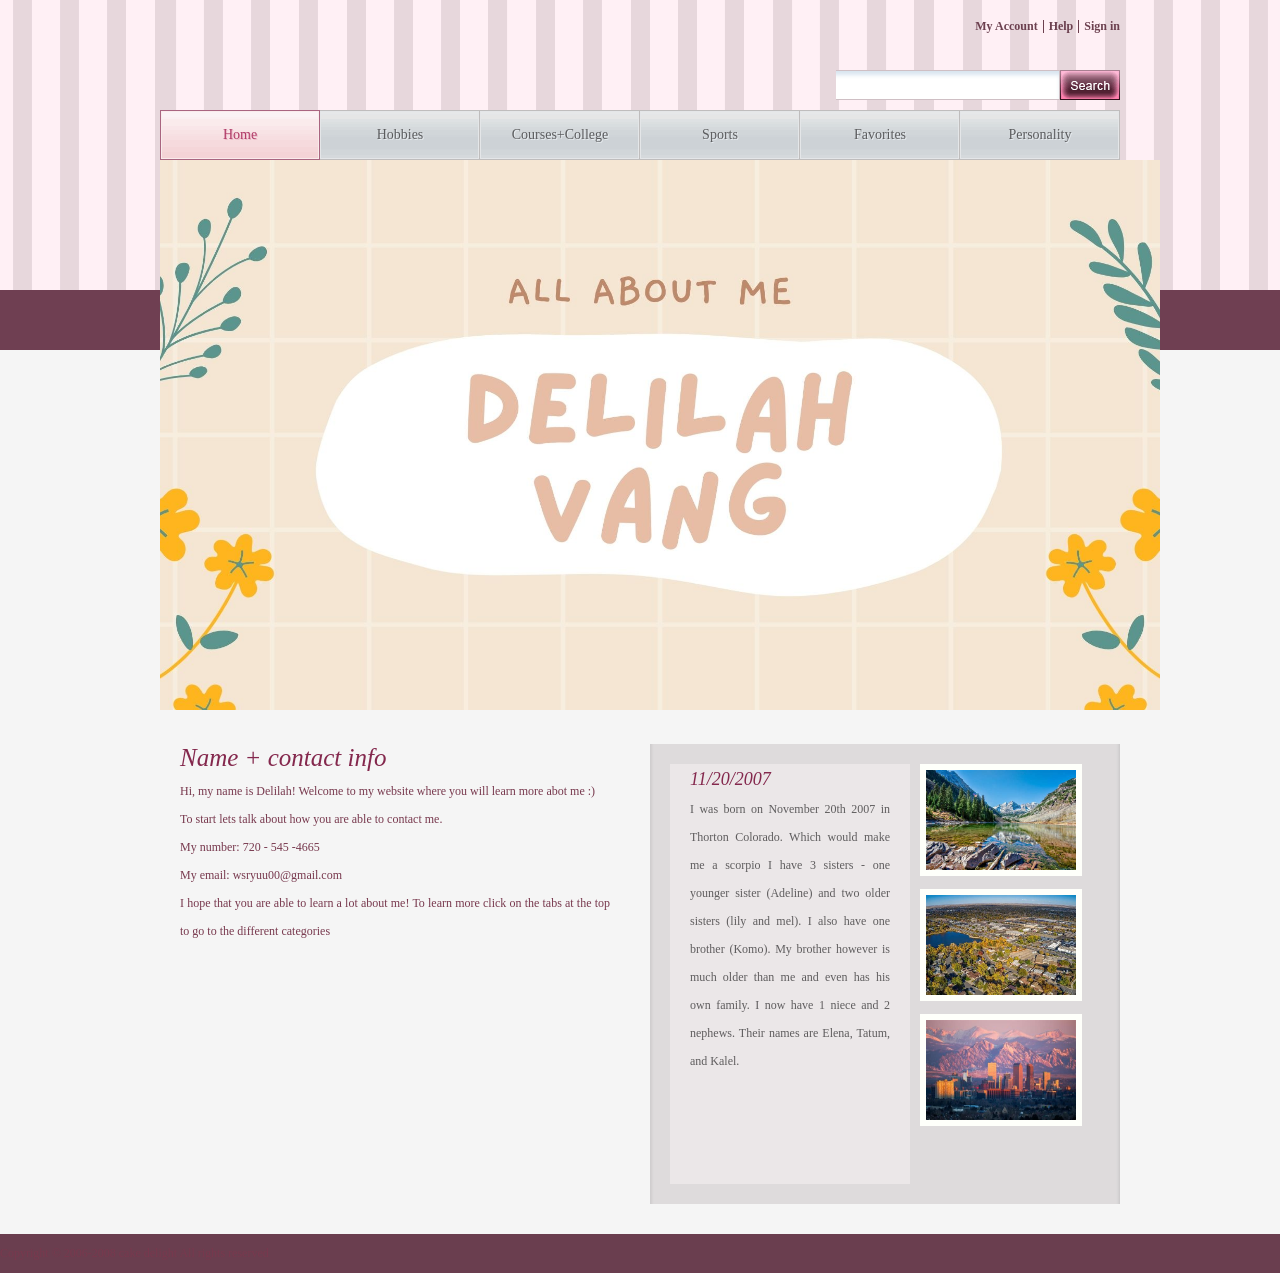
<file: index.html>
<!DOCTYPE html>
<!-- Website template by freewebsitetemplates.com -->
<html>
<head>
	<meta charset="UTF-8" />
	<title>Cake Delights Web Template</title>
	<link rel="stylesheet" type="text/css" href="css/style.css" />
	<!--[if IE 8]>
		<link rel="stylesheet" type="text/css" href="css/ie8.css" />
	<![endif]-->
	<!--[if IE 7]>
		<link rel="stylesheet" type="text/css" href="css/ie7.css" />
	<![endif]-->
	<!--[if IE 6]>
		<link rel="stylesheet" type="text/css" href="css/ie6.css" />
	<![endif]-->
</head>
<body>
	<div id="header">
		<div>
			<div>
				<div id="logo">
					
				</div>
				<div>
					<div>
						<a href="signup.html">My Account</a>
						<a href="index.html">Help</a>
						<a href="signin.html" class="last">Sign in</a>
					</div>
					<form action="#">
						<input type="text" id="search" maxlength="30" />
						<input type="submit" value="" id="searchbtn" />
					</form>
				</div>
			</div>
			<ul>
				<li class="current"><a href="index.html">Home</a></li>
				<li><a href="product.html">hobbies</a></li>
				<li><a href="about.html">courses+college</a></li>
				<li><a href="services.html">sports</a></li>
				<li><a href="blog.html">favorites</a></li>
				<li><a href="contact.html">personality</a></li>
			</ul>
			
			
				<a href="index.html"><img src="images/headerphoto.jpg" alt="Image" width="1000" height="550"/></a>
			</div>
		</div>
	</div>
	<div id="content">
		<div class="home">
			<div class="aside">
				<h1>Name + contact info</h1>
				<p>Hi, my name is Delilah! Welcome to my website where you will learn more abot me :)</p> 
				<p>To start lets talk about how you are able to contact me.  
				<p>My number: 720 - 545 -4665</p>
				<p>My email: wsryuu00@gmail.com</p>
				<p>I hope that you are able to learn a lot about me! To learn more click on the tabs at the top to go to the different categories </p>
			</div>
			<div class="section">
				<div>
					<h2>11/20/2007</h2>
					<p>I was born on November 20th 2007 in Thorton Colorado. Which would make me a scorpio I have 3 sisters - one younger sister (Adeline) 
						and two older sisters (lily and mel). I also have one brother (Komo). My brother however is much older
						than me and even has his own family. I now have 1 niece and 2 nephews. 
						Their names are Elena, Tatum, and Kalel. 
					</p>
				</div>
				<ul>
					<li class="first">
						<a href="index.html"><img src="images/mountains.jpg" alt="Image"  width="150" height="100"/></a>
					</li>
					<li>
						<a href="index.html"><img src="images/Thornton.jpg" alt="Image" width="150" height="100"/></a>
					</li>
					<li>
						<a href=""index.html><img src="images/Denver.jpg" alt="Image" width="150" height="100"/></a>
					</li>
				</ul>
			</div>
		</div>
	</div>
	
				<p>Copyright &copy; 2006-2008 cake delight  All rights reserved</p>
			</div>
		</div>
	</div>
</body>
</html>
</file>
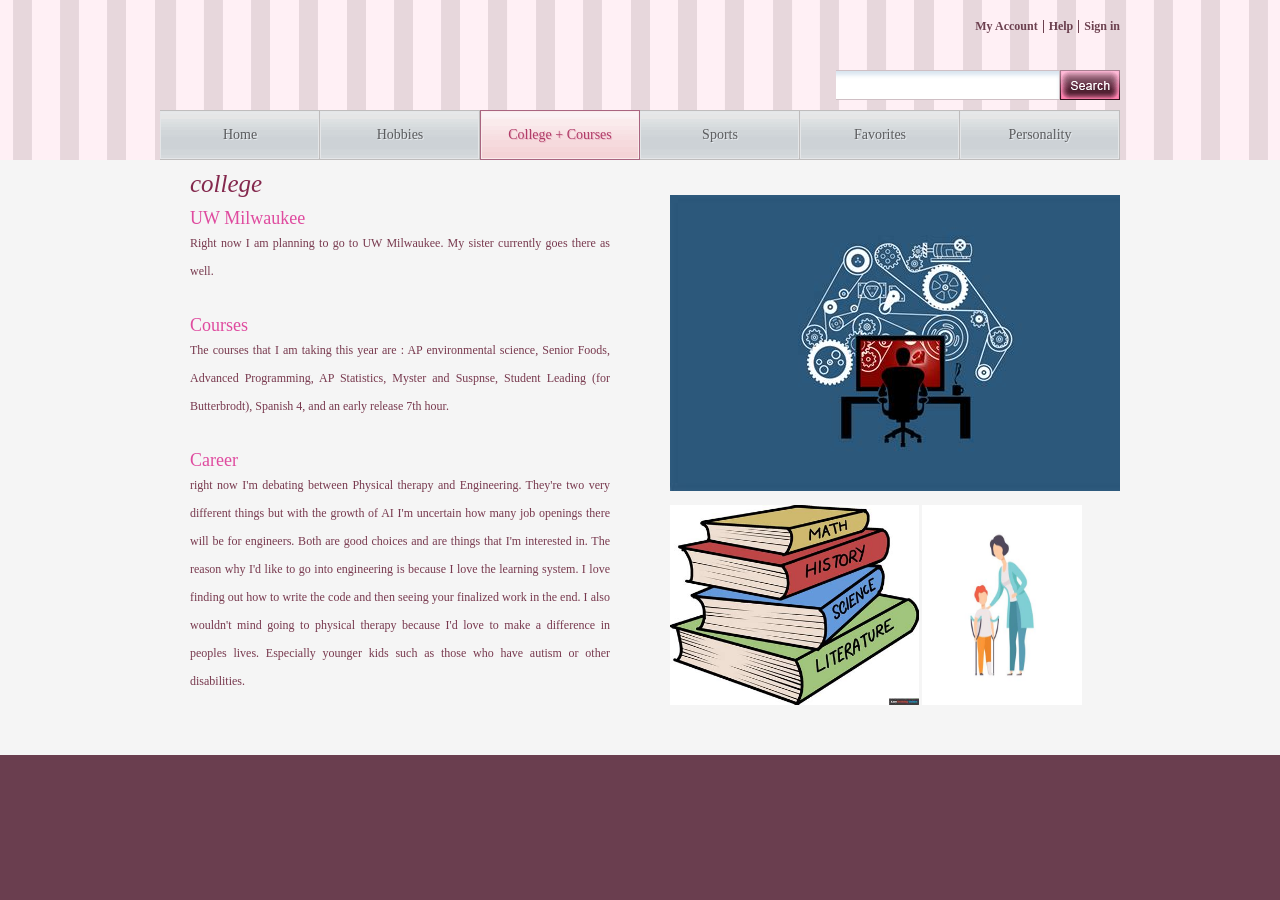
<file: about.html>
<!DOCTYPE html>
<!-- Website template by freewebsitetemplates.com -->
<html>
<head>
	<meta charset="UTF-8" />
	<title>All about me</title>
	<link rel="stylesheet" type="text/css" href="css/style.css" />
	<!--[if IE 8]>
		<link rel="stylesheet" type="text/css" href="css/ie8.css" />
	<![endif]-->
	<!--[if IE 7]>
		<link rel="stylesheet" type="text/css" href="css/ie7.css" />
	<![endif]-->
	<!--[if IE 6]>
		<link rel="stylesheet" type="text/css" href="css/ie6.css" />
	<![endif]-->
</head>
<body>
	<div id="header">
		<div>
			<div>
				<div id="logo">
					
				</div>
				<div>
					<div>
						<a href="signup.html">My Account</a>
						<a href="index.html">Help</a>
						<a href="signin.html" class="last">Sign in</a>
					</div>
					<form action="#">
						<input type="text" id="search" maxlength="30" />
						<input type="submit" value="" id="searchbtn" />
					</form>
				</div>
			</div>
			<ul>
				<li><a href="index.html">Home</a></li>
				<li><a href="product.html">hobbies</a></li>
				<li class="current"><a href="about.html">college + courses</a></li>
				<li><a href="services.html">sports</a></li>
				<li><a href="blog.html">favorites</a></li>
				<li><a href="contact.html">personality</a></li>
			</ul>
			
		</div>
	</div>
	<div id="content">
		<div id="about">
			<div class="aside">
				<h1>college</h1>
				<span>UW Milwaukee</span>
				<p>Right now I am planning to go to UW Milwaukee. My sister currently goes there as well. </p>
				<span>Courses</span>
				<p>The courses that I am taking this year are : AP environmental science, Senior Foods, Advanced Programming, AP Statistics, Myster and Suspnse, Student Leading 
					(for Butterbrodt), Spanish 4, and an early release 7th hour.</p>
				<span>Career</span>
				<p>right now I'm debating between Physical therapy and Engineering. They're two very different 
					things but with the growth of AI I'm uncertain how many job openings there will be for engineers. 
					Both are good choices and are things that I'm interested in. The reason why I'd like to go into engineering is because 
					I love the learning system. I love finding out how to write the code and then seeing 
					your finalized work in the end. I also wouldn't mind going to physical therapy because I'd love to make a 
					difference in peoples lives. Especially younger kids such as those who have autism or other disabilities. 
				</p>
			</div>
			<div class="section">
				
					<div>
						<a href="index.html"><img src="images/software.jpg" alt="Logo"/></a>
					</div>
					<div>
						<a href="index.html"><img src="images/books.jpg" alt="books" height="200"/></a>
						<a href="index.html"><img src="images/PT.jpg" alt="PT" height="200" width="160"/></a>
					</div>
				</div>
				
				
				
			</div>
		</div>
	</div>
	
		</div>
	</div>
</body>
</html>
</file>
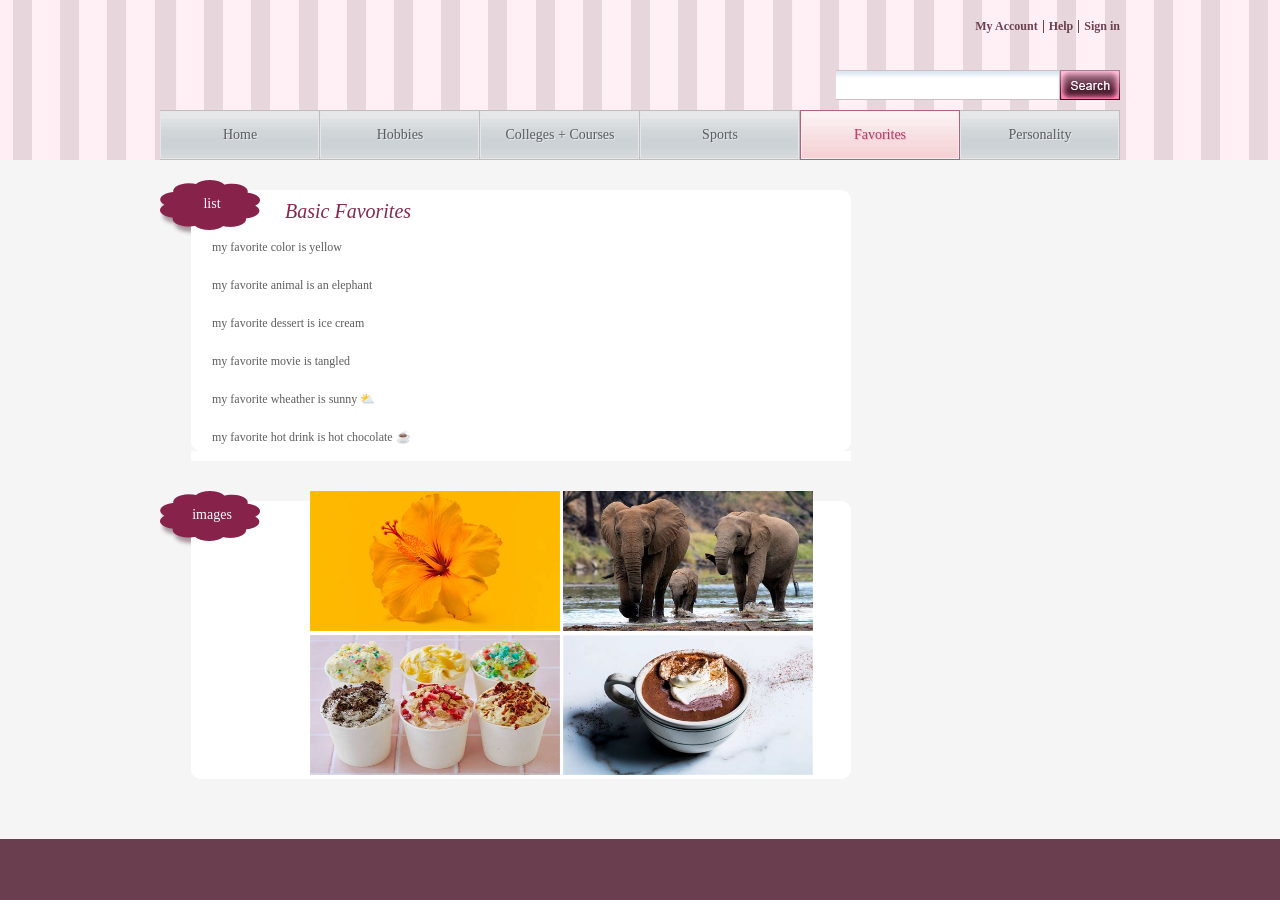
<file: blog.html>
<!DOCTYPE html>
<!-- Website template by freewebsitetemplates.com -->
<html>
<head>
	<meta charset="UTF-8" />
	<title>Blog - Cake Delights Web Template</title>
	<link rel="stylesheet" type="text/css" href="css/style.css" />
	<!--[if IE 8]>
		<link rel="stylesheet" type="text/css" href="css/ie8.css" />
	<![endif]-->
	<!--[if IE 7]>
		<link rel="stylesheet" type="text/css" href="css/ie7.css" />
	<![endif]-->
	<!--[if IE 6]>
		<link rel="stylesheet" type="text/css" href="css/ie6.css" />
	<![endif]-->
</head>
<body>
	<div id="header">
		<div>
			<div>
				<div id="logo">
					
				</div>
				<div>
					<div>
						<a href="signup.html">My Account</a>
						<a href="index.html">Help</a>
						<a href="signin.html" class="last">Sign in</a>
					</div>
					<form action="#">
						<input type="text" id="search" maxlength="30" />
						<input type="submit" value="" id="searchbtn" />
					</form>
				</div>
			</div>
			<ul>
				<li><a href="index.html">Home</a></li>
				<li><a href="product.html">hobbies</a></li>
				<li><a href="about.html">Colleges + Courses</a></li>
				<li><a href="services.html">Sports</a></li>
				<li class="current"><a href="blog.html">favorites</a></li>
				<li><a href="contact.html">Personality</a></li>
			</ul>
			
		</div>
	</div>
	<div id="content">
		<div id="blog">
			<div id="articles">
				<ul>
					<li>
						<div>
							<div>
								<span class="date">list</span>
								<h1>Basic Favorites</h2>
								<p>my favorite color is yellow</p>
								<p>my favorite animal is an elephant</p>
								<p>my favorite dessert is ice cream</p>
								<p>my favorite movie is tangled</p>
								<p>my favorite wheather is sunny  &#9925</p>
								<p>my favorite hot drink is hot chocolate  &#9749</p>
								
							</div>
						</div>
					</li>
					<li>
						<div>
							<div>
								<span class="date">images</span>
								<a href="index.html"><img src="images/yellow.jpg" alt="yellow" width="250" id="shiftt"/></a>
								<a href="index.html"><img src="images/elephant.jpg" alt="yellow" width="250" height="140"/></a>
								<a href="index.html"><img src="images/icecream.jpg" alt="yellow" width="250" height="140" id="shiftt"/></a>
								<a href="index.html"><img src="images/hot chocolate.jpg" alt="yellow" width="250" height="140"/></a>
							</div>
						</div>
					</li>
				</ul>
				
			</div>


		</div>
	</div>
	
		
		
	</div>
</body>
</html>
</file>
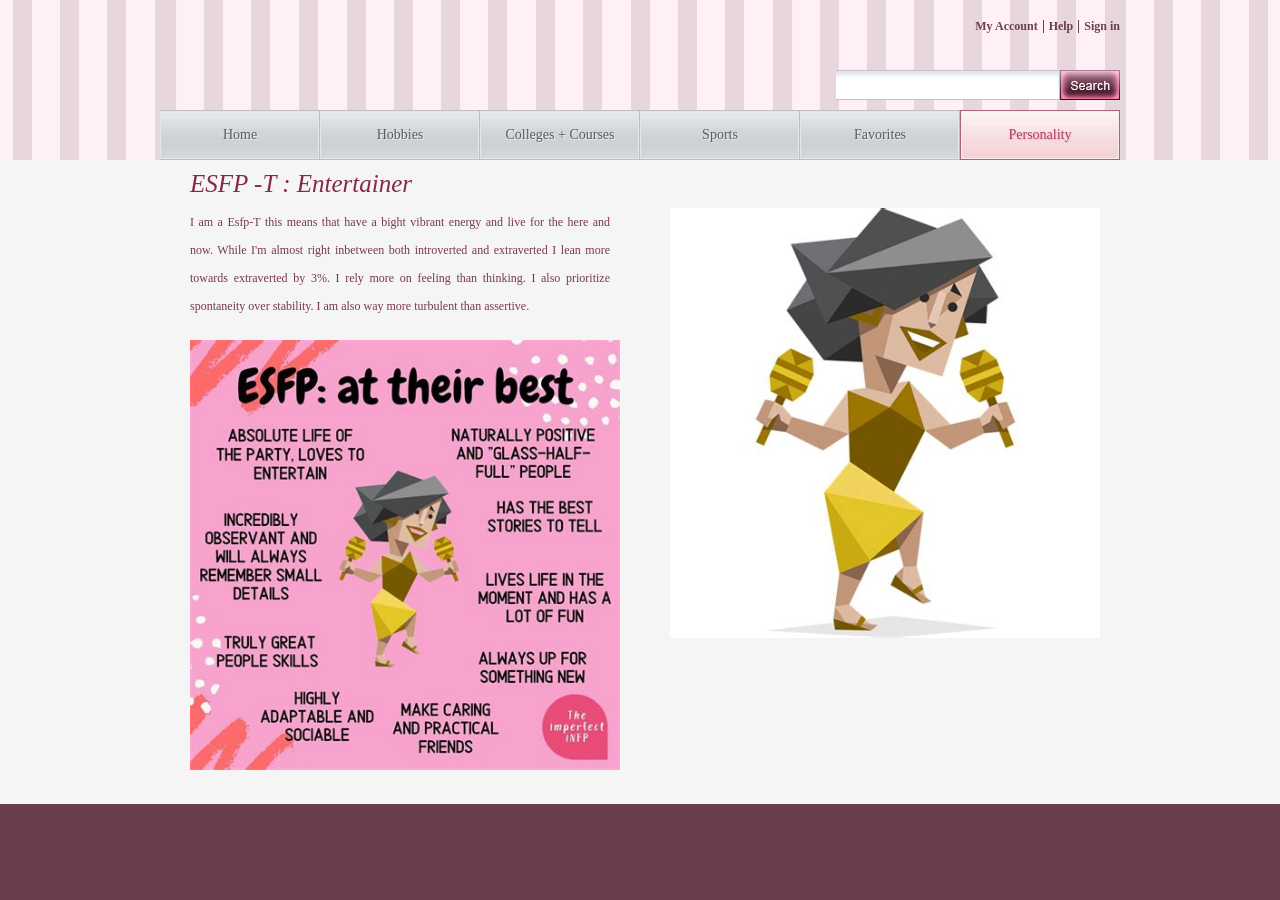
<file: contact.html>
<!DOCTYPE html>
<!-- Website template by freewebsitetemplates.com -->
<html>
<head>
	<meta charset="UTF-8" />
	<title>Contact Us - Cake Delights Web Template</title>
	<link rel="stylesheet" type="text/css" href="css/style.css" />
	<!--[if IE 8]>
		<link rel="stylesheet" type="text/css" href="css/ie8.css" />
	<![endif]-->
	<!--[if IE 7]>
		<link rel="stylesheet" type="text/css" href="css/ie7.css" />
	<![endif]-->
	<!--[if IE 6]>
		<link rel="stylesheet" type="text/css" href="css/ie6.css" />
	<![endif]-->
</head>
<body>
	<div id="header">
		<div>
			<div>
				<div id="logo">
					
				</div>
				<div>
					<div>
						<a href="signup.html">My Account</a>
						<a href="index.html">Help</a>
						<a href="signin.html" class="last">Sign in</a>
					</div>
					<form action="#">
						<input type="text" id="search" maxlength="30" />
						<input type="submit" value="" id="searchbtn" />
					</form>
				</div>
			</div>
			<ul>
				<li><a href="index.html">Home</a></li>
				<li><a href="product.html">hobbies</a></li>
				<li><a href="about.html">Colleges + courses</a></li>
				<li><a href="services.html">Sports</a></li>
				<li><a href="blog.html">favorites</a></li>
				<li class="current"><a href="contact.html">personality</a></li>
			</ul>
			
		</div>
	</div>
	<div id="content">
		<div>
			<h1>ESFP -T : Entertainer</h1>
			<div id="visitshop">
				<div>
					<a href="index.html"><img src="images/esfpgirl.jpg" alt="ESFP" width="430"/></a>
					 
				</div>
			</div>
			<form action="#">
				<p>I am a Esfp-T this means that have a bight vibrant energy and live for the here and now. While I'm almost right 
					inbetween both introverted and extraverted I lean more towards extraverted by 3%. I rely more on feeling 
					than thinking. I also prioritize spontaneity over stability. I am also way more turbulent than assertive. </p>
					<a href="index.html"><img src="images/esfp.jpg" alt="ESFP" width="430"/></a>
				
			</form>
		</div>
	</div>
	
		
	</div>
</body>
</html>
</file>
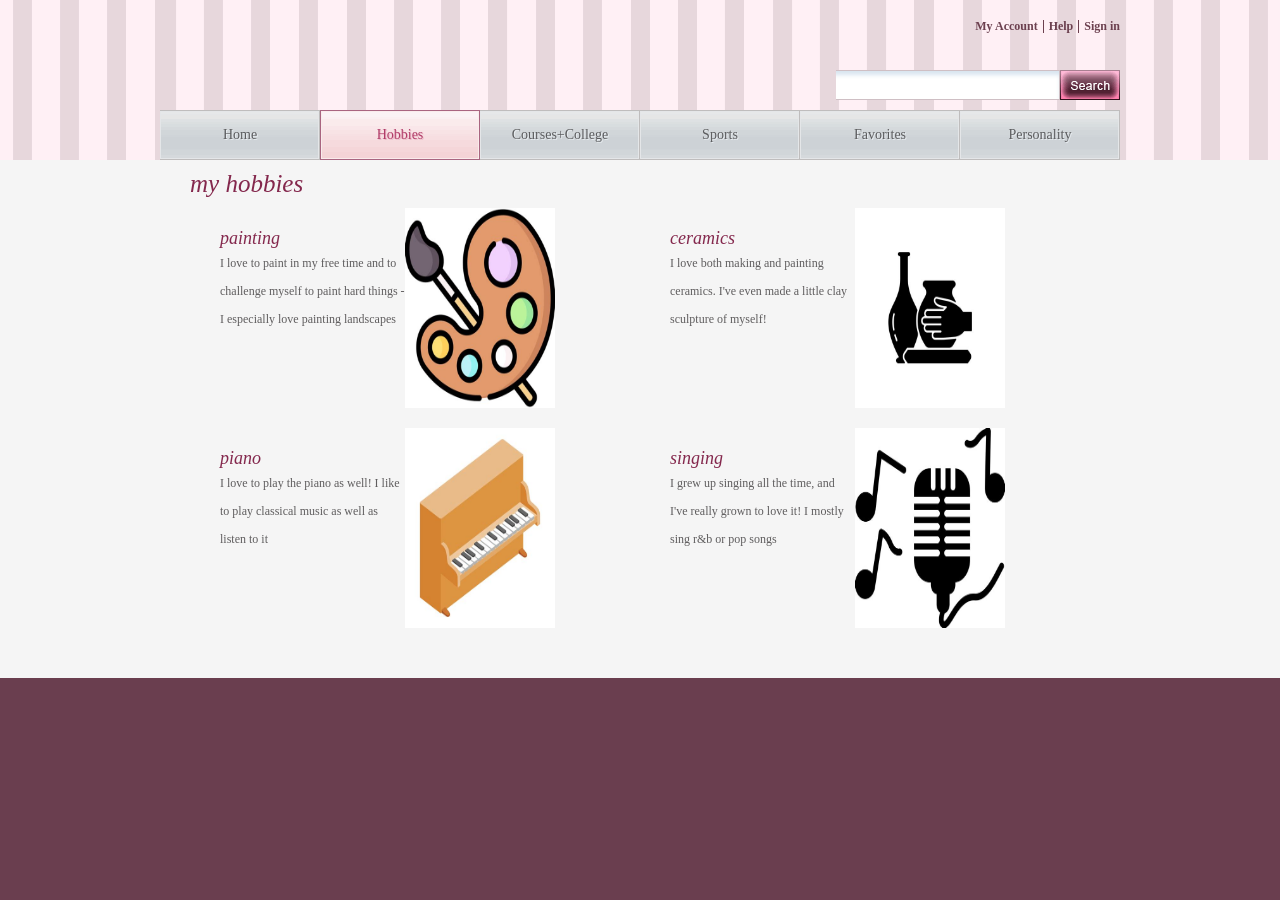
<file: product.html>
<!DOCTYPE html>
<!-- Website template by freewebsitetemplates.com -->
<html>
<head>
	<meta charset="UTF-8" />
	<title>All about me</title>
	<link rel="stylesheet" type="text/css" href="css/style.css" />
	<!--[if IE 8]>
		<link rel="stylesheet" type="text/css" href="css/ie8.css" />
	<![endif]-->
	<!--[if IE 7]>
		<link rel="stylesheet" type="text/css" href="css/ie7.css" />
	<![endif]-->
	<!--[if IE 6]>
		<link rel="stylesheet" type="text/css" href="css/ie6.css" />
	<![endif]-->
</head>
<body>
	<div id="header">
		<div>
			<div>
				<div id="logo">
					
				</div>
				<div>
					<div>
						<a href="signup.html">My Account</a>
						<a href="index.html">Help</a>
						<a href="signin.html" class="last">Sign in</a>
					</div>
					<form action="#">
						<input type="text" id="search" maxlength="30" />
						<input type="submit" value="" id="searchbtn" />
					</form>
				</div>
			</div>
			<ul>
				<li><a href="index.html">Home</a></li>
				<li class="current"><a href="product.html">hobbies</a></li>
				<li><a href="about.html">courses+college</a></li>
				<li><a href="services.html">sports</a></li>
				<li><a href="blog.html">favorites</a></li>
				<li><a href="contact.html">personality</a></li>
			</ul>
			
		</div>
	</div>
	<div id="content">
		<div>
			<h1>my hobbies</h1>
			<ul>
				<li>
					<div>
						<div>
							<h2><a href="index.html">painting</a></h2>
							<p>I love to paint in my free time and to challenge myself to paint hard things - I especially love painting landscapes </p>
							
						</div>
						<a href="index.html"><img src="images/painting.jpg" alt="Image" width="150" height="200" id="shift"/></a>
					</div>
				</li>
				<li>
					<div>
						<div>
							<h2><a href="index.html">ceramics</a></h2>
							<p>I love both making and painting ceramics. I've even made a little clay sculpture of myself! </p>
							
						</div>
						<a href="index.html"><img src="images/ceramics.jpg" alt="Image" width="150" height="200" id="shift"/></a>
					</div>
				</li>
				<li>
					<div>
						<div>
							<h2><a href="index.html">piano</a></h2>
							<p>I love to play the piano as well! I like to play classical music as well as listen to it </p>
							
						</div>
						<a href="index.html"><img src="images/piano.jpg" alt="Image" width="150" height="200" id="shift"/></a>
					</div>
				</li>
				<li>
					<div>
						<div>
							<h2><a href="index.html">singing</a></h2>
							<p>I grew up singing all the time, and I've really grown to love it! I mostly sing r&b or pop songs</p>
							
						</div>
						<a href="index.html"><img src="images/singing.jpg" alt="Image" width="150" height="200" id="shift"/></a>
					</div>
				</li>
			</ul>
		</div>
	</div>
	<div id="footer">
		
		
		
		</div>
	</div>
</body>
</html>
</file>
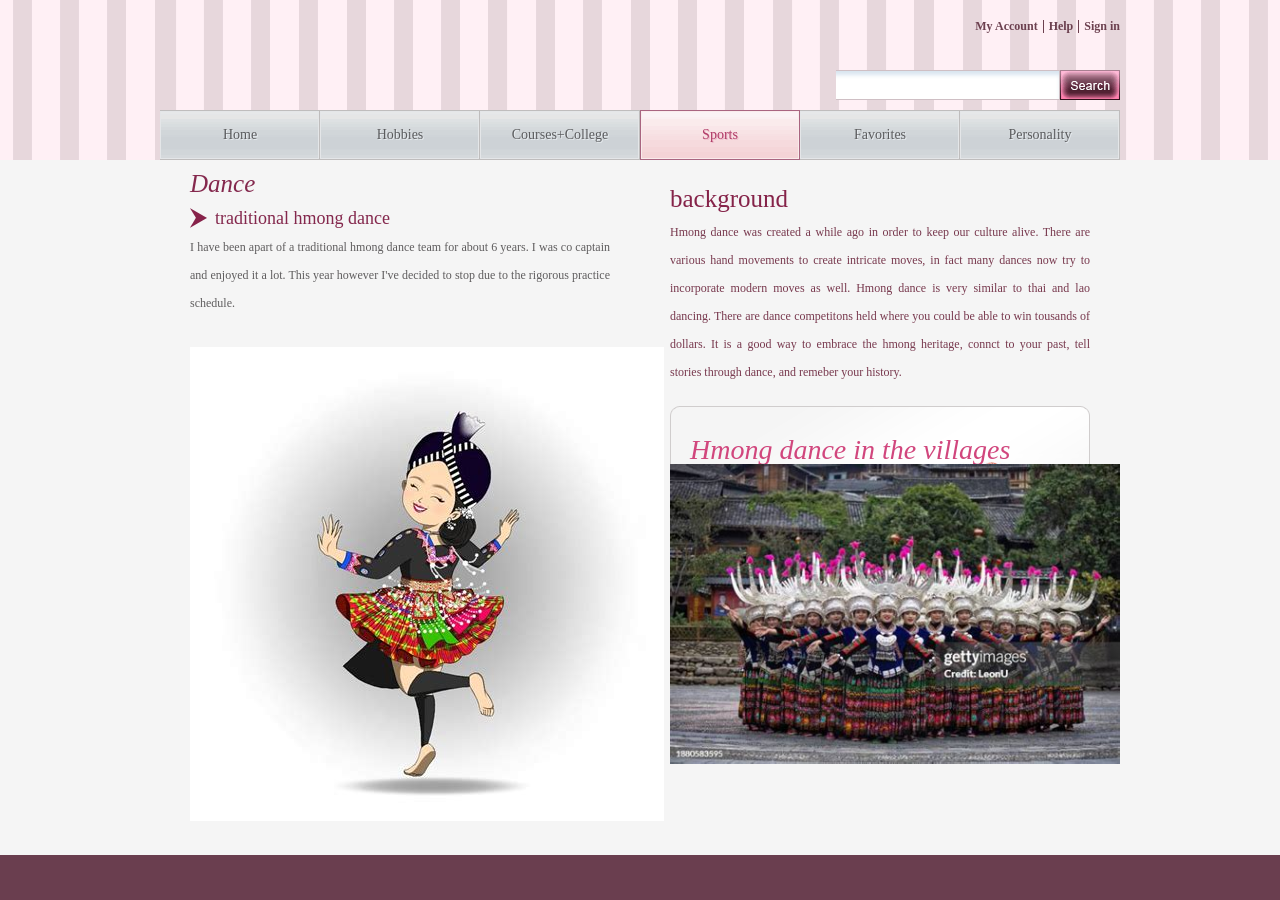
<file: services.html>
<!DOCTYPE html>
<!-- Website template by freewebsitetemplates.com -->
<html>
<head>
	<meta charset="UTF-8" />
	<title>Services - Cake Delights Web Template</title>
	<link rel="stylesheet" type="text/css" href="css/style.css" />
	<!--[if IE 8]>
		<link rel="stylesheet" type="text/css" href="css/ie8.css" />
	<![endif]-->
	<!--[if IE 7]>
		<link rel="stylesheet" type="text/css" href="css/ie7.css" />
	<![endif]-->
	<!--[if IE 6]>
		<link rel="stylesheet" type="text/css" href="css/ie6.css" />
	<![endif]-->
</head>
<body>
	<div id="header">
		<div>
			<div>
				<div id="logo">
					
				</div>
				<div>
					<div>
						<a href="signup.html">My Account</a>
						<a href="index.html">Help</a>
						<a href="signin.html" class="last">Sign in</a>
					</div>
					<form action="#">
						<input type="text" id="search" maxlength="30" />
						<input type="submit" value="" id="searchbtn" />
					</form>
				</div>
			</div>
			<ul>
				<li><a href="index.html">Home</a></li>
				<li><a href="product.html">hobbies</a></li>
				<li><a href="about.html">courses+college</a></li>
				<li class="current"><a href="services.html">sports</a></li>
				<li><a href="blog.html">favorites</a></li>
				<li><a href="contact.html">personality</a></li>
			</ul>
			
		</div>
	</div>
	<div id="content">
		<div id="services">
			<div class="aside">
				<h1>Dance</h1>
				<span>traditional hmong dance </span>
				<p>I have been apart of a traditional hmong dance team for about 6 years. I was co captain
				and enjoyed it a lot. This year however I've decided to stop due to the rigorous practice schedule. 
				</p>
				<a href="index.html"><img src="images/dance.jpg" alt="Image"/></a>
			</div>
			<div class="section">
				<h3>background</h3>
				<p>Hmong dance was created a while ago in order to keep our culture alive. There are various 
					hand movements to create intricate moves, in fact many dances now try to incorporate modern moves as well.
					Hmong dance is very similar to thai and lao dancing. There are dance competitons held where you 
					could be able to win tousands of dollars. It is a good way to embrace the hmong heritage, connct to your past, 
					tell stories through dance, and remeber your history. 
				</p>
				<div id="visitshop">
					<div>
						<p><span>Hmong dance in the villages</span></p>
						 <a href="index.html"><img src="images/villageDance.jpg" alt="Image" width="450" /></a>
					</div>
				</div>
			</div>
		</div>
	</div>

</body>
</html>
</file>
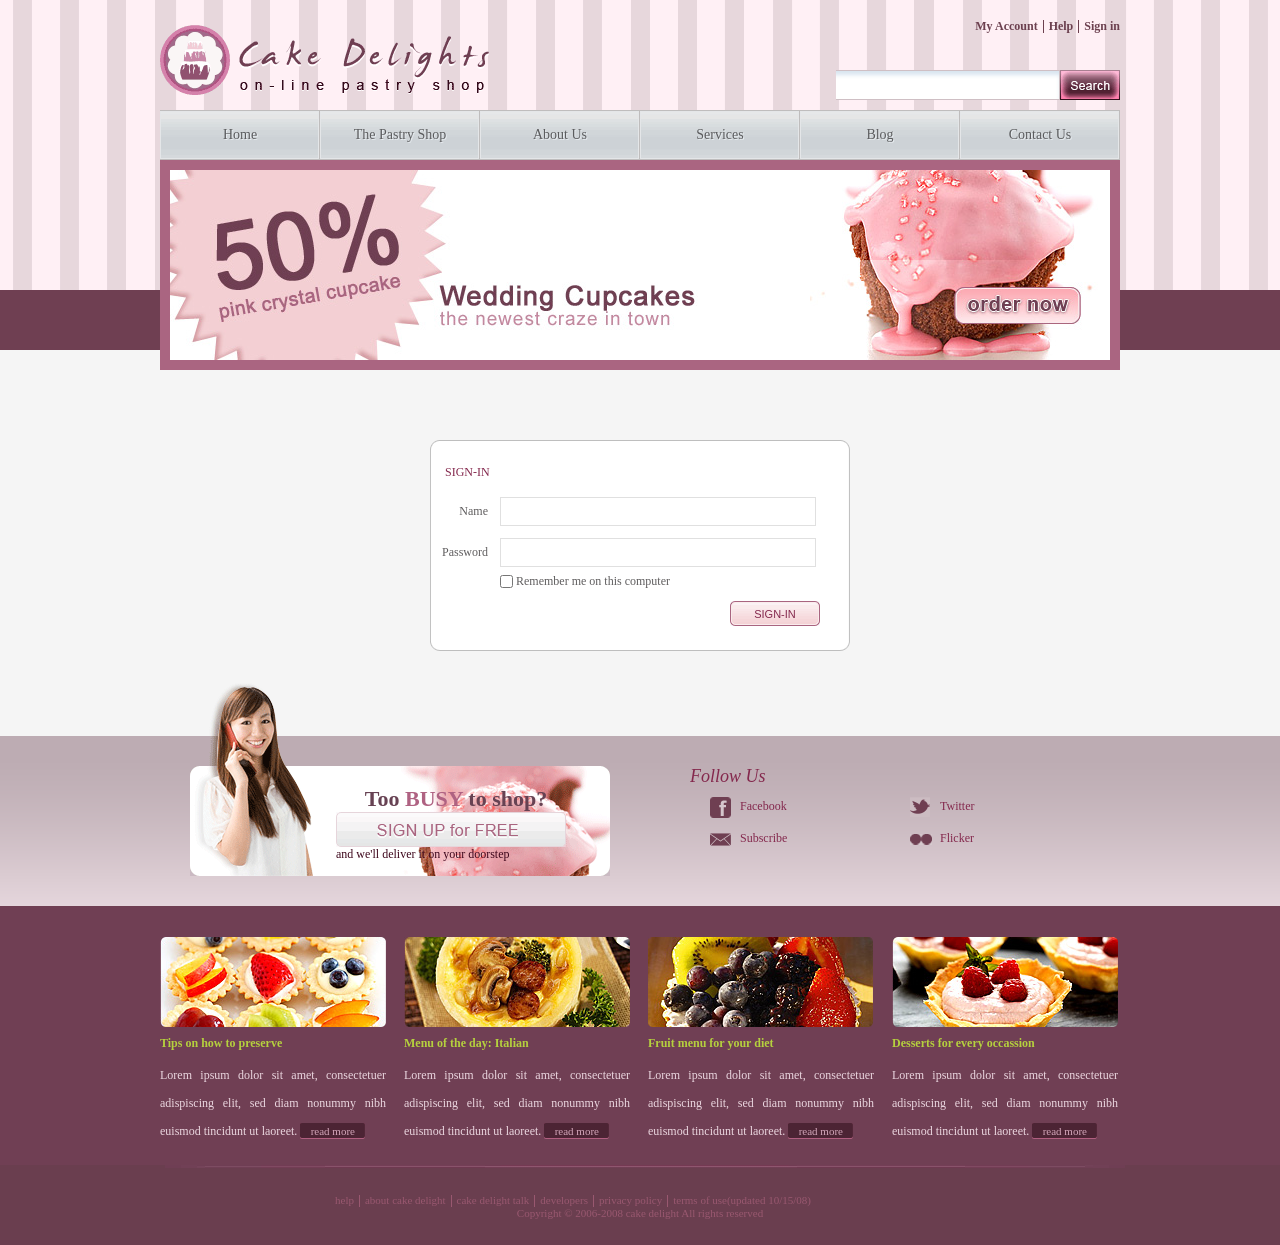
<file: signin.html>
<!DOCTYPE html>
<!-- Website template by freewebsitetemplates.com -->
<html>
<head>
	<meta charset="UTF-8" />
	<title>Sign In - Cake Delights Web Template</title>
	<link rel="stylesheet" type="text/css" href="css/style.css" />
	<!--[if IE 8]>
		<link rel="stylesheet" type="text/css" href="css/ie8.css" />
	<![endif]-->
	<!--[if IE 7]>
		<link rel="stylesheet" type="text/css" href="css/ie7.css" />
	<![endif]-->
	<!--[if IE 6]>
		<link rel="stylesheet" type="text/css" href="css/ie6.css" />
	<![endif]-->
</head>
<body>
	<div id="header">
		<div>
			<div>
				<div id="logo">
					<a href="index.html"><img src="images/logo.gif" alt="Logo"/></a>
				</div>
				<div>
					<div>
						<a href="signup.html">My Account</a>
						<a href="index.html">Help</a>
						<a href="signin.html" class="last">Sign in</a>
					</div>
					<form action="#">
						<input type="text" id="search" maxlength="30" />
						<input type="submit" value="" id="searchbtn" />
					</form>
				</div>
			</div>
			<ul>
				<li><a href="index.html">Home</a></li>
				<li><a href="product.html">The Pastry shop</a></li>
				<li><a href="about.html">About us</a></li>
				<li><a href="services.html">Services</a></li>
				<li><a href="blog.html">Blog</a></li>
				<li><a href="contact.html">Contact Us</a></li>
			</ul>
			<div class="section">
				<a href="index.html"><img src="images/wedding-cupcakes-small.jpg" alt="Image"/></a>
			</div>
		</div>
	</div>
	<div id="content">
		<div>
			<div id="account">
				<div>
					<form action="#">
						<span>SIGN-IN</span>
						<table>
							<tr>
								<td><label for="name">Name</label></td>
								<td><input type="text" id="name" /></td>
							</tr>
							<tr>
								<td><label for="password">Password</label></td>
								<td><input type="text" id="password" /></td>
							</tr>
							<tr>
								<td></td>
								<td class="rememberme"><label for="rememberme"><input type="checkbox" id="rememberme" /> Remember me on this computer</label></td>
							</tr>
						</table>
						<input type="submit" value="Sign-In" class="submitbtn" />
					</form>
				</div>
			</div>
		</div>
	</div>
	<div id="footer">
		<div class="section">
			<div>
				<div class="aside">
					<div>
						<div>
							<b>Too <span>BUSY</span> to shop?</b>
							<a href="signin.html">Sign up for free</a>
							<p>and we&#39;ll deliver it on your doorstep</p>
						</div>
					</div>
				</div>
				<div class="connect">
					<span>Follow Us</span>
					<ul>
						<li><a href="http://facebook.com/freewebsitetemplates" target="_blank" class="facebook">Facebook</a></li>
						<li><a href="http://twitter.com/fwtemplates" target="_blank" class="twitter">Twitter</a></li>
						<li><a href="#" class="subscribe">Subscribe</a></li>
						<li><a href="http://www.flickr.com/freewebsitetemplates/" target="_blank" class="flicker">Flicker</a></li>
					</ul>
				</div>
			</div>
		</div>
		<div id="featured">
			<ul>
				<li class="first">
					<a href="index.html"><img src="images/fruit-cake.jpg" alt="Image" /></a>
					<h2><a href="index.html">Tips on how to preserve</a></h2>
					<p>Lorem ipsum dolor sit amet, consectetuer adispiscing elit, sed diam nonummy nibh euismod tincidunt ut laoreet. <a href="index.html" class="readmore">read more</a></p>
				</li>
				<li>
					<a href="index.html"><img src="images/italian.jpg" alt="Image" /></a>
					<h2><a href="index.html">Menu of the day: Italian</a></h2>
					<p>Lorem ipsum dolor sit amet, consectetuer adispiscing elit, sed diam nonummy nibh euismod tincidunt ut laoreet. <a href="index.html" class="readmore">read more</a></p>
				</li>
				<li>
					<a href="index.html"><img src="images/fruit.jpg" alt="Image" /></a>
					<h2><a href="index.html">Fruit menu for your diet</a></h2>
					<p>Lorem ipsum dolor sit amet, consectetuer adispiscing elit, sed diam nonummy nibh euismod tincidunt ut laoreet. <a href="index.html" class="readmore">read more</a></p>
				</li>
				<li>
					<a href="index.html"><img src="images/desserts.jpg" alt="Image" /></a>
					<h2><a href="index.html">Desserts for every occassion</a></h2>
					<p>Lorem ipsum dolor sit amet, consectetuer adispiscing elit, sed diam nonummy nibh euismod tincidunt ut laoreet. <a href="index.html" class="readmore">read more</a></p>
				</li>
			</ul>
		</div>
		<div id="navigation">
			<div>
				<ul>
					<li class="first"><a href="index.html">help</a></li>
					<li><a href="index.html">about cake delight</a></li>
					<li><a href="index.html">cake delight talk</a></li>
					<li><a href="index.html">developers</a></li>
					<li><a href="index.html">privacy policy</a></li>
					<li><a href="index.html">terms of use(updated 10/15/08)</a></li>
				</ul>
				<p>Copyright &copy; 2006-2008 cake delight  All rights reserved</p>
			</div>
		</div>
	</div>
</body>
</html>
</file>
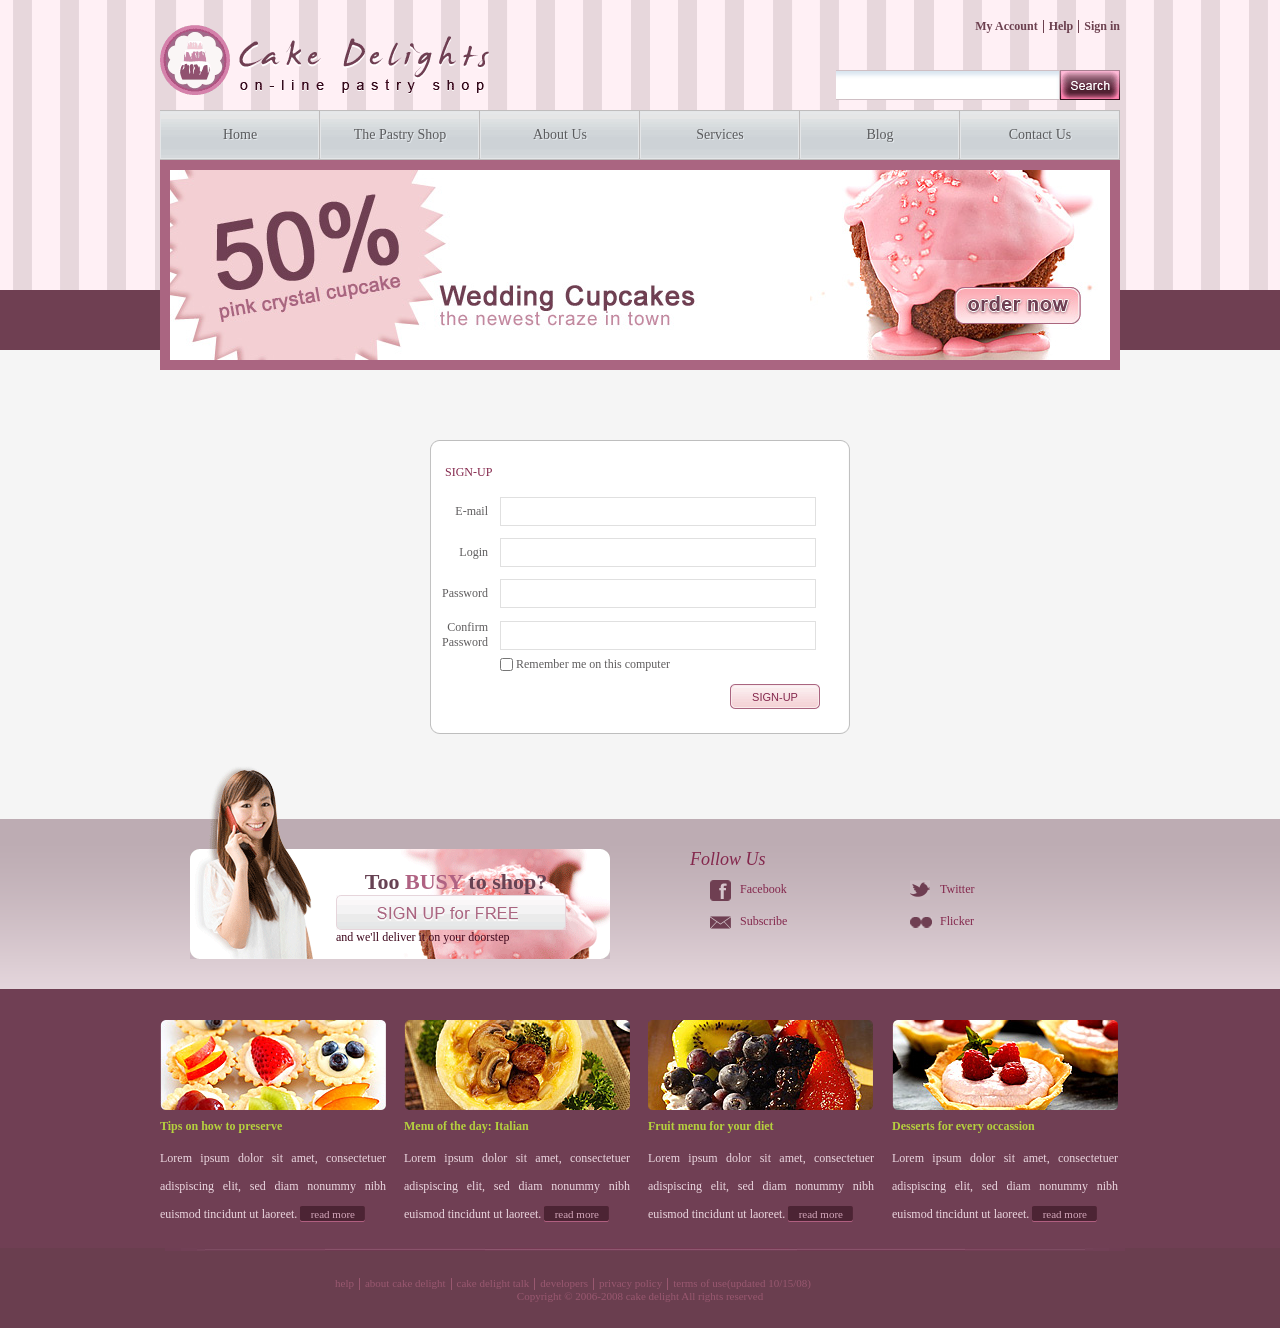
<file: signup.html>
<!DOCTYPE html>
<!-- Website template by freewebsitetemplates.com -->
<html>
<head>
	<meta charset="UTF-8" />
	<title>Sign Up - Cake Delights Web Template</title>
	<link rel="stylesheet" type="text/css" href="css/style.css" />
	<!--[if IE 8]>
		<link rel="stylesheet" type="text/css" href="css/ie8.css" />
	<![endif]-->
	<!--[if IE 7]>
		<link rel="stylesheet" type="text/css" href="css/ie7.css" />
	<![endif]-->
	<!--[if IE 6]>
		<link rel="stylesheet" type="text/css" href="css/ie6.css" />
	<![endif]-->
</head>
<body>
	<div id="header">
		<div>
			<div>
				<div id="logo">
					<a href="index.html"><img src="images/logo.gif" alt="Logo"/></a>
				</div>
				<div>
					<div>
						<a href="signup.html">My Account</a>
						<a href="index.html">Help</a>
						<a href="signin.html" class="last">Sign in</a>
					</div>
					<form action="#">
						<input type="text" id="search" maxlength="30" />
						<input type="submit" value="" id="searchbtn" />
					</form>
				</div>
			</div>
			<ul>
				<li><a href="index.html">Home</a></li>
				<li><a href="product.html">The Pastry shop</a></li>
				<li><a href="about.html">About us</a></li>
				<li><a href="services.html">Services</a></li>
				<li><a href="blog.html">Blog</a></li>
				<li><a href="contact.html">Contact Us</a></li>
			</ul>
			<div class="section">
				<a href="index.html"><img src="images/wedding-cupcakes-small.jpg" alt="Image"/></a>
			</div>
		</div>
	</div>
	<div id="content">
		<div>
			<div id="account">
				<div>
					<form action="#">
						<span>SIGN-UP</span>
						<table>
							<tr>
								<td><label for="email">E-mail</label></td>
								<td><input type="text" id="email" /></td>
							</tr>
							<tr>
								<td><label for="login">Login</label></td>
								<td><input type="text" id="login" /></td>
							</tr>
							<tr>
								<td><label for="password">Password</label></td>
								<td><input type="text" id="password" /></td>
							</tr>
							<tr>
								<td><label for="confirmpass">Confirm<br />Password</label></td>
								<td><input type="text" id="confirmpass" /></td>
							</tr>
							<tr>
								<td></td>
								<td class="rememberme"><label for="rememberme"><input type="checkbox" id="rememberme" /> Remember me on this computer</label></td>
							</tr>
						</table>
						<input type="submit" value="Sign-up" class="submitbtn" />
					</form>
				</div>
			</div>
		</div>
	</div>
	<div id="footer">
		<div class="section">
			<div>
				<div class="aside">
					<div>
						<div>
							<b>Too <span>BUSY</span> to shop?</b>
							<a href="signin.html">Sign up for free</a>
							<p>and we&#39;ll deliver it on your doorstep</p>
						</div>
					</div>
				</div>
				<div class="connect">
					<span>Follow Us</span>
					<ul>
						<li><a href="http://facebook.com/freewebsitetemplates" target="_blank" class="facebook">Facebook</a></li>
						<li><a href="http://twitter.com/fwtemplates" target="_blank" class="twitter">Twitter</a></li>
						<li><a href="#" class="subscribe">Subscribe</a></li>
						<li><a href="http://www.flickr.com/freewebsitetemplates/" target="_blank" class="flicker">Flicker</a></li>
					</ul>
				</div>
			</div>
		</div>
		<div id="featured">
			<ul>
				<li class="first">
					<a href="index.html"><img src="images/fruit-cake.jpg" alt="Image" /></a>
					<h2><a href="index.html">Tips on how to preserve</a></h2>
					<p>Lorem ipsum dolor sit amet, consectetuer adispiscing elit, sed diam nonummy nibh euismod tincidunt ut laoreet. <a href="index.html" class="readmore">read more</a></p>
				</li>
				<li>
					<a href="index.html"><img src="images/italian.jpg" alt="Image" /></a>
					<h2><a href="index.html">Menu of the day: Italian</a></h2>
					<p>Lorem ipsum dolor sit amet, consectetuer adispiscing elit, sed diam nonummy nibh euismod tincidunt ut laoreet. <a href="index.html" class="readmore">read more</a></p>
				</li>
				<li>
					<a href="index.html"><img src="images/fruit.jpg" alt="Image" /></a>
					<h2><a href="index.html">Fruit menu for your diet</a></h2>
					<p>Lorem ipsum dolor sit amet, consectetuer adispiscing elit, sed diam nonummy nibh euismod tincidunt ut laoreet. <a href="index.html" class="readmore">read more</a></p>
				</li>
				<li>
					<a href="index.html"><img src="images/desserts.jpg" alt="Image" /></a>
					<h2><a href="index.html">Desserts for every occassion</a></h2>
					<p>Lorem ipsum dolor sit amet, consectetuer adispiscing elit, sed diam nonummy nibh euismod tincidunt ut laoreet. <a href="index.html" class="readmore">read more</a></p>
				</li>
			</ul>
		</div>
		<div id="navigation">
			<div>
				<ul>
					<li class="first"><a href="index.html">help</a></li>
					<li><a href="index.html">about cake delight</a></li>
					<li><a href="index.html">cake delight talk</a></li>
					<li><a href="index.html">developers</a></li>
					<li><a href="index.html">privacy policy</a></li>
					<li><a href="index.html">terms of use(updated 10/15/08)</a></li>
				</ul>
				<p>Copyright &copy; 2006-2008 cake delight  All rights reserved</p>
			</div>
		</div>
	</div>
</body>
</html>
</file>
<file: css/style.css>
/* Website template by freewebsitetemplates.com */

body {
	background: #6a3e4f;
	color: #78394e;
	font-family: Verdana;
	font-size: 12px;
	margin: 0;
	min-width: 960px;
	padding: 0;
	width: 100%;
}

a {
	outline: none;
}

img {
	border: 0;
}

p a {
	color: #df4b9f;
}

#header {
	background: #f5f5f5 url(../images/bg-body.gif) repeat-x center top;
}

#header div {
	margin: 0 auto;
	width: 960px;
}

#header div div {
	height: 110px;
	overflow: hidden;
	position: relative;
}

#header div div div#logo {
	float: left;
	width: 331px;
}

#header div div div {
	float: right;
	height: 110px;
	width: auto;
}

#header div div div div {
	display: block;
	float: none;
    height: auto;
    padding-bottom: 40px;
	padding-left: 134px;
    margin-top: 20px;
	overflow: hidden;
	width: auto;
}
#shift {
	float:none;
	padding-left: 215px ;
}
#shiftt{
	float:none;
	padding-left:150px;
}
#head{
	float:none;
	padding-top: 0px;
}
#header div div div div a {
	border-right: 1px solid #6c404f;
	color: #6c404f;
	display: block;
	float: left;
	font-weight: bold;
	line-height: 13px;
	padding: 0 5px;
	text-decoration: none;
}

#header div div div div a.last {
	border: 0;
	padding-right: 0;
}

#header div div div form {
	position: absolute;
	right: 0;
	top: 70px;
	height: 30px;
	width: 290px;
}

#header div div div form input {
	float: left;
	line-height: 30px;
}

#header div div div form input#search {
	background: url(../images/input-search.gif) no-repeat 0 0;
	border: 0;
	height: 30px;
	padding: 0 5px;
	width: 220px;
}

#header div div div form input#searchbtn {
	background: url(../images/sprite-buttons.gif) no-repeat 0 -291px;
	border: none;
	height: 30px;
	width: 60px;
}

#header div ul {
	list-style: none;
	margin: 0;
	overflow: hidden;
	padding: 0;
}

#header div ul li {
	float: left;
	height: 50px;
	line-height: 50px;
	width: 160px;
}

#header div ul li a {
	background: url(../images/sprite-buttons.gif) no-repeat 0 -205px;
	color: #5b5c5e;
	display: block;
	font-size: 14px;
	text-align: center;
	text-decoration: none;
	text-shadow: 1px 1px 0 #e8edf1;
	text-transform: capitalize;
}

#header div ul li a:hover, #header ul li.current a {
	color: #b13c68;
	text-shadow: 1px 1px 0 #ebb8c7;
}

#header div ul li.current a {
	background: url(../images/sprite-buttons.gif) no-repeat 0 -97px;
}

#header div div#section, #header div div.section {
	background: #aa6581;
	height: 360px;	
	padding: 10px;
	width: 940px;
}

#header div div.section {
	height: 190px;
}

#header div div#section ul {
	float: left;
	list-style: none;
	margin: 0;
	padding: 0;
}

#header div div#section ul li {
	background: none;
	float: none;
    height: 38px;
    line-height: 34px;
	padding: 1px 0 1px;
    width: 230px;
}

#header div div#section ul li a {
	background: url(../images/sprite-buttons.gif) no-repeat 0 -157px;
	color: #f5ffff;
	display: block;
	height: 38px;
	line-height: 34px;
	font-size: 12px;
    font-weight: bold;
	padding: 1px 0 1px;
	text-align: center;
	text-shadow: 1px 1px 0 #ad657d, -1px -1px 0 #ad657d, -1px 1px 0 #ad657d, 1px -1px 0 #ad657d;
	text-transform: lowercase;
}

#header div div#section ul li a:hover, #header div div#section ul li.selected a {
	color: #7c0d37;
	text-shadow: 1px 1px 0 #f7cade, -1px -1px 0 #f7cade, -1px 1px 0 #f7cade, 1px -1px 0 #f7cade;
}

#header div div#section ul li.selected a {
	background: url(../images/sprite-buttons.gif) no-repeat 0 0;
}

#header div div#section img {
	float: right;
}

#content {
	background: #f5f5f5;
	height: auto;
	width: 100%;
}

#content div.home {
	margin: 0 auto;
	overflow: hidden;
	padding: 30px 0;
	width: 960px;
}

#content div#services, #content div#about, #content div {
	margin: 0 auto;
	padding: 10px 30px 30px;
	position: relative;
	width: 900px;
}

#content div#services, #content div#about  {
	overflow: hidden;
}

#content div#about div.aside,
#content div#services div.aside {
	float: left;
	padding: 0;
	width: 420px;
}

#content div#services div.aside span {
	background: url(../images/sprite-icons.gif) no-repeat 0 0;
	color: #84284D;
	font-size: 18px;
	height: 20px;
	line-height: 20px;
	display: block;
	text-indent: 25px;
}

#content div#services div.aside p {
	color: #5F5D5E;
	line-height: 28px;
	margin: 5px 0 30px;
	text-align: justify;
}

#content div#about div.section,
#content div#services div.section {
	float: right;
	padding: 15px 0 0;
	width: 420px;
}

#content div#about div.section div#visitshop,
#content div#services div.section div#visitshop,
#content div div#visitshop {
	background: url(../images/bg-sweets.gif) no-repeat center top;
	height: 210px;
    padding: 0;
	position: relative;
	right: 0;
    width: 420px;
}

#content div div#visitshop {
	right: 30px;
	right: 30px;
	position: absolute;
}

#content div p {
	line-height: 28px;
}

#content div#about div.section div#visitshop div,
#content div#services div.section div#visitshop div,
#content div div#visitshop div {
	background: url(../images/pie.jpg) no-repeat 205px bottom;
	height: 205px;
    margin: 0;
	padding: 0;
	width: auto;
}

#content div#about div.section div#visitshop div span,
#content div#services div.section div#visitshop div span,
#content div div#visitshop div span {
	display: block;
    height: 157px;
    position: absolute;
    right: 1px;
    top: 25px;
    width: 211px;
}

#content div#about div.section div#visitshop div p,
#content div#services div.section div#visitshop div p,
#content div div#visitshop div p {
	color: #78394E;
    font-size: 23px;
    margin: 0;
	padding-left: 20px;
	padding-top: 30px;
}

#content div#about div.section div#visitshop div p span,
#content div#services div.section div#visitshop div p span,
#content div div#visitshop div p span {
	color: #d1467d;
    display: block;
    font-family: Trebuchet MS;
    font-size: 28px;
	font-style: italic;
	height: auto;
    position: static;
    right: 0;
    top: 0;
    width: auto;
}

#content div#about div.section div#visitshop div a.visit,
#content div div.section div#visitshop div a.visit,
#content div div#visitshop div a.visit {
	background: url(../images/sprite-buttons.gif) no-repeat 0 -491px;
	color: #6E4253;
    display: block;
    font-size: 18px;
    font-weight: normal;
    height: 50px;
    line-height: 50px;
    margin-left: 30px;
    margin-top: 30px;
    text-align: center;
    text-decoration: none;
    width: 170px;
}

#content div#about div.section div,
#content div div.section h3 {
	padding: 10px 0 0;
	width: auto;
}

#content div#about div.section div h3,
#content div div.section h3 {
	color: #852349;
    font-size: 25px;
    font-weight: normal;
    margin: 10px 0 0;
}

#content div div.section h3 {
	margin: 0;
    padding: 0;
}

#content div#about div.section div p,
#content div div.section p {
	line-height: 28px;
	margin: 0;
	text-align: justify;
}

#content div div.section p {
	margin-top: 5px;
	margin-bottom: 20px;
}

#content div#about div.section div a.callus {
	background: url(../images/sprite-icons.gif) no-repeat 0 -232px;
	color: #c04973;
	display: block;
	font-size: 18px;
	height: 91px;
	line-height: 30px;
	margin-top: 20px;
	padding-top: 10px;
	text-decoration: none;
	text-indent: 80px;
}

#content div#about div.section div a.callus span {
	color: #852349;
	display: block;
	font-family: Trebuchet MS;
	font-size: 25px;
	font-style: italic;
}

#content div#about div.aside span {
	background: none;
	color: #DF4B9F;
    display: block;
    font-size: 18px;
    text-indent: 0;
}

#content div#about div.aside p {
	line-height: 28px;
    margin-bottom: 30px;
    margin-top: 0;
	text-align: justify;
}

#content div h1 {
	color: #84284d;
	font-family: Trebuchet MS;
	font-size: 25px;
	font-style: italic;
	font-weight: normal;
	margin: 0;
	padding-bottom: 10px;
}

#content div ul {
	list-style: none;
	margin: 0;
	overflow: hidden;
	padding: 0;
}

#content div ul li {
	float: left;
	height: 220px;
	width: 450px;
}

#content div ul li div {
	padding: 0;
    position: relative;
    width: auto;
}

#content div ul li div div {
	left: 30px;
    padding: 0;
    position: absolute;
    top: 20px;
    width: auto;
}

#content div ul li div div h2 {
	font-family: Trebuchet MS;
	font-size: 18px;
	font-style: italic;
	font-weight: normal;
	margin: 0;
}

#content div ul li div div h2 a {
	color: #84284d;
	text-decoration: none;
}

#content div ul li div div p {
	color: #5F5D5E;
	margin: 0 0 10px;
	line-height: 28px;
	width: 185px;
	text-align: left;
}

#content div ul li div div a.view {
	background: url(../images/sprite-buttons.gif) no-repeat 0 -451px;
	color: #84284d;
	display: block;
	height: 30px;
	line-height: 30px;
	text-align: center;
	text-decoration: none;
	width: 120px;
}

#content div.home div.aside {
	float: left;
    height: auto;
    padding: 0 0 0 20px;
    width: 430px;
}

#content div.home div.aside h1 {
	color: #84284d;
	font-family: Trebuchet MS;
	font-size: 25px;
	font-style: italic;
	font-weight: normal;
	margin: 0 0 5px;
	padding-bottom: 0;
	text-indent: 0;
}

#content div.home div.aside p {
	line-height: 28px;
	margin: 0;
	text-align: justify;
}

#content div.home div.aside p a.readmore {
	color: #932b50;
	text-decoration: none;
}

#content div.home div.section {
	background: url(../images/bg-foodstory.gif) repeat-y top center;
	float: right;
	height: 420px;
	padding: 20px;
	width: 430px;
}

#content div.home div.section div {
	background: #ebe7e8;
	float: left;
	height: 395px;
	padding: 5px 20px 20px;
	width: 200px;
}

#content div.home div.section div h2 {
	color: #84284d;
	/* font-family: 'JamesFajardoRegular'; */
	font-family: Trebuchet MS;
	font-size: 18px;
	font-style: italic;
	font-weight: normal;
	margin: 0 0 5px;
}

#content div.home div.section div p {
	color: #5f5d5e;
	line-height: 28px;
	margin: 0;
	text-align: justify;
}

#content div.home div.section ul {
	float: right;
	list-style: none;
	margin: 0;
	padding: 0;
	width: 180px;
}

#content div.home div.section ul li {
	display: block;
    height: auto;
    margin-top: 9px;
    width: auto;
}

#content div.home div.section ul li.first {
	margin-top: 0;
}

#content div.home div.section ul li img {
	border: 6px solid #fefffa;
}

#content div form p {
	line-height: 28px;
    margin: 0;
    padding-bottom: 20px;
    text-align: justify;
    width: 420px;
}

#content div form p span {
	color: #5F5D5E;
}

#content div form input {
	color: #aeaeae;
	display: block;
	margin: 20px 0;
}

#content div form input.textcontact {
	background: url(../images/input-contact.gif) no-repeat 0 0;
	border: 0 none;
	font-weight: bold;
    height: 30px;
    line-height: 30px;
    padding: 0 5px;
    width: 341px;
}

#content div form textarea {
	background: #fff;
	border: 1px solid #cccccc;
	height: 350px;
	padding: 5px;
	width: 890px;
}

#content div form input.submit {
	background: url(../images/sprite-buttons.gif) no-repeat 0 -411px;
	border: 0;
	display: block;
	margin-left: 780px;
	height: 30px;
	width: 120px;
}

#content div#blog {
	margin: 0 auto;
	overflow: hidden;
	padding: 10px 30px 30px 0;
	position: relative;
	width: 930px;
}


#content div#blog div#articles {
	float: left;
	padding: 0;
	width: 692px;
}

#content div#blog div#articles ul {
	list-style: none;
	margin: 10px 0 0;
	padding: 0;
}

#content div#blog div#articles ul li {
	background: url(../images/bg-post.gif) repeat-y;
	display: block;
	height: auto;
	position: relative;
	margin-bottom: 30px;
	width: 692px;
}

#content div#blog div#articles ul li div {
	background: url(../images/bg-post-header.gif) no-repeat center top;
	position: static;
}

#content div#blog div#articles ul li div div {
	background: url(../images/bg-post-footer.gif) no-repeat center bottom;
}

#content div#blog div#articles ul li div div h1 {
	font-family: Verdana;
	font-size: 20px;
	letter-spacing: 0;
	padding-top: 20px;
	text-indent: 125px;
}

#content div#blog div#articles ul li div div h1 a {
	color: #84284D;
	text-decoration: none;
}

#content div#blog div#articles ul li div div h2 {
	color: #FF2279;
    font-family: Verdana;
    font-size: 20px;
    letter-spacing: 0;
	padding-left: 50px;
	padding-top: 10px;
}

#content div#blog div#articles ul li div div p {
	padding: 0 28px 0 52px;
	text-align: justify;
	width: auto;
}

#content div#blog div#articles ul li div div span.date {
	color: #F7FFFF;
    display: block;
    font-size: 14px;
    left: 0;
    line-height: 48px;
    position: absolute;
    text-align: center;
    top: 0;
    width: 104px;
}

#content div#blog div#articles ul li div div span.connect {
	display: block;
    height: 20px;
    position: absolute;
    right: 15px;
    top: 20px;
}

#content div#blog div#articles ul li div div span.connect a {
	display: block;
    float: left;
    height: 20px;
    margin: 0 0 0 5px;
    text-decoration: none;
    text-indent: -99999px;
    width: 20px;
}

#content div#blog div#articles div.section {
	background: url(../images/border-horizontal.gif) no-repeat 40px top;
	float: none;
    overflow: hidden;
    padding-left: 35px;
    width: 617px;
}

#content div#blog div#articles div.section a.newpost {
	float: left;
}

#content div#blog div#articles div.section a.oldpost {
	float: right
}

#content div#blog div#articles div.section a {
	color: #cdc9ca;
	font-size: 14px;
	display: block;
	text-decoration: none;
}

#content div#blog div#articles div.section a:hover, 
#content div#blog div#articles div.section a.oldpost {
	color: #a36e82;
}

#content div#blog div#articles ul li div div span.connect a.twitter {
	background: url(../images/sprite-icons.gif) no-repeat 0 -362px;
}

#content div#blog div#articles ul li div div span.connect a.heart {
	background: url(../images/sprite-icons.gif) no-repeat 0 -171px;
}

#content div#blog div#articles ul li div div span.connect a.facebook {
	background: url(../images/sprite-icons.gif) no-repeat 0 -112px;
}

#content div#blog div#articles ul li div div span#tag {
	color: #d1d1d1;
	display: block;
	padding-left: 50px;
	padding-bottom: 20px;
}

#content div#blog div#articles ul li div div span#tag a {
	color: #d1d1d1;
}

#content div#blog div#articles ul li div div span#tag a:hover {
	color: #DF4B9F;
}

#content div#blog div#sidebar {
	float: right;
	padding: 0 0 0 25px;
    width: 200px;
}

#content div#blog div#sidebar h2 {
	background: url(../images/sidebar-separator.gif) no-repeat center bottom;
	font-size: 18px;
	font-weight: normal;
	margin: 20px 0 0;
	padding-bottom: 15px;
}

#content div#blog div#sidebar h3 {
	background: url(../images/sidebar-separator.gif) no-repeat center bottom;
	font-size: 18px;
	font-weight: normal;
    margin: 0;
    padding-top: 10px;
	padding-bottom: 15px;
    text-indent: 20px;
	width: 222px;
}

#content div#blog div#sidebar h3 a span,
#content div#blog div#sidebar div p a span,
#content div#blog div#sidebar div p a:hover,
#content div#blog div#sidebar h3 a:hover {
	color: #cf8fa7;
}

#content div#blog div#sidebar h3 a {
	background: url(../images/arrow-down.gif) no-repeat 175px 5px;
	display: block;
	color: #ff2279;
	text-decoration: none;
}

#content div#blog div#sidebar h3.first {
	padding-top: 5px;
}

#content div#blog div#sidebar h3.first a {
	background: url(../images/arrow-up.gif) no-repeat 175px 5px;
}

#content div#blog div#sidebar div p a {
	color: #5f5d5e;
	text-decoration: none;
}

#content div#blog div#sidebar div p {
	margin: 0;
}

#content div#blog div#sidebar div {
	background: url(../images/sidebar-separator.gif) no-repeat center bottom;
	padding-right: 0;
	padding-bottom: 15px;
	width: auto;
}

#content div div#account {
	background: url(../images/bg-form-top-curve.gif) no-repeat center top;	
	color: #5F5D5E;
	margin: 60px auto 0;
	padding: 10px 0 0 ;
	width: 420px;
}

#content div div#account div {
	
	background: url(../images/bg-form-bottom-curve.gif) no-repeat center bottom;
	padding: 0 0 10px;
	width: auto;
}

#content div div#account div form {
	background: url(../images/bg-form.gif) repeat-y;
	margin: 0;
	padding-bottom: 15px;
}

#content div div#account div form input {
	color: #5F5D5E;
	margin: 0 0 0 10px;
}

#content div div#account div form span {
	color: #84284D;
	display: block;
	padding: 15px 10px 10px 15px;
}

#content div div#account div form input#email,
#content div div#account div form input#login,
#content div div#account div form input#password,
#content div div#account div form input#confirmpass,
#content div div#account div form input#name {
	border: 1px solid #e0e0e0;
	height: 25px;
	width: 310px;
}

#content div div#account div form input#rememberme {
	display: inline-block;
	vertical-align: sub;
}

#content div div#account div form table {
	margin-left: 10px;
}

#content div div#account div form table tr td {
	padding: 5px 0;
    text-align: right;
}

#content div div#account div form table tr td.rememberme {
	padding: 0;
	text-align: left;
}

#content div div#account div form table tr td label input#rememberme {
	vertical-align: sub;
}

#content div div#account div form input.submitbtn {
	background: url(../images/sprite-buttons.gif) no-repeat 0 -376px;
	color: #84284D;
	border: 0;
	height: 25px;
	font-size: 11px;
	margin-left: 300px;
	margin-top: 10px;
	text-transform: uppercase;
	width: 90px;
}

#footer {
	background: #703f54;
	width: 100%;
}

#footer div.home {
	background: url(../images/bg-footer.gif) repeat-x top left;
	height: 336px;
    padding: 0;
    width: auto;
}

#footer div.home div, #footer div.section div {
	margin: 0 auto;
	padding: 0;
	overflow: hidden;
	width: 960px;
}

#footer div.home div div.aside, 
#footer div.section div div.aside {
	float: left;
	padding-left: 20px;
    width: 430px;
}

#footer div.section div div.aside {
	padding-left: 30px;
}

#footer div.home div div.aside div.connect {
	margin-top: 10px;
    width: auto;
}

#footer div.home div div.aside div.connect span,
#footer div.section div div.connect span {
	color: #84284D;
	display: block;
	font-family: Trebuchet MS;
	font-style: italic;
	font-size: 18px;	
	margin: 0 0 5px;
}

#footer div.home div div.aside div.connect ul,
#footer div.section div div.connect ul {
	list-style: none;
	margin: 0 0 0 20px;
	padding: 0;
	width: 500px;
}

#footer div.home div div.aside div.connect ul li,
#footer div.section div div.connect ul li {
	float: left;
	padding: 5px 0;
	width: 200px;
}

#footer div.home div div.aside div.connect ul li a,
#footer div.section div div.connect ul li a {
	color: #84284D;
    display: block;
    height: 22px;
    line-height: 18px;
    text-decoration: none;
    text-indent: 30px;
}

#footer div.home div div.aside div.connect ul li a.facebook,
#footer div.section div div.connect ul li a.facebook {
	background: url(../images/sprite-icons.gif) no-repeat 0 -30px;
}

#footer div.home div div.aside div.connect ul li a.twitter{
	background: url(../images/sprite-icons.gif) no-repeat 0 -335px;
}

#footer div.section div div.connect ul li a.twitter {
	background: url(../images/sprite-icons.gif) no-repeat 0 -416px;
}

#footer div.home div div.aside div.connect ul li a.subscribe {
	background: url(../images/sprite-icons.gif) no-repeat 0 -202px;
}

#footer div.section div div.connect ul li a.subscribe {
	background: url(../images/sprite-icons.gif) no-repeat 0 -389px;
}

#footer div.home div div.aside div.connect ul li a.flicker {
	background: url(../images/sprite-icons.gif) no-repeat 0 -57px;
}

#footer div.section div div.connect ul li a.flicker {
	background: url(../images/sprite-icons.gif) no-repeat 0 -56px;
}

#footer div.home div div.aside div.signup, 
#footer div.section div div.aside div {
	background: url(../images/bg-sign-up.gif) no-repeat 0 0;
	height: 195px;
	position: relative;
	width: auto;
}

#footer div.home div div.aside div.signup  div,
#footer div.section div div.aside div div {
	background: none;
	height: auto;
	position: absolute;
	right: 44px;
    top: 105px;
    width: 240px;
}

#footer div.home div div.aside div.signup  div a,
#footer div.section div div.aside div div a {
	background: url(../images/sprite-buttons.gif) no-repeat 0 -331px;
	color: #84284D;
	display: block;
	height: 35px;
	text-indent: -999999px;
	width: 230px;
}

#footer div.home div div.aside div.signup  div b,
#footer div.section div div.aside div div b {
	color: #674253;
    display: block;
    font-size: 22px;
    text-align: center;
}

#footer div.home div div.aside div.signup  div b span,
#footer div.section div div.aside div div b span {
	color: #af6282;
}

#footer div.home div div.aside div.signup  div p,
#footer div.section div div.aside div div p {
	color: #3e071c;
	margin: 0;
}

#footer div.home div div.section {
	background: url(../images/bg-featured-bottom-curve.jpg) no-repeat center bottom;
	float: right;
	height: 283px;
	margin-top: 19px;
	width: 471px;
}

#footer div.section div div.connect {
	float: right;
	height: auto;
	margin-top: 85px;
	width: 430px;
}

#footer div.home div div.section div {
	background: url(../images/bg-featured.jpg) repeat-y;
	width: auto;
}

#footer div.home div div.section div div {
	background: url(../images/bg-featured-heading.gif) no-repeat center top;
	padding: 75px 20px 0;
	width: 431px;
}

#footer div.home div div.section div div h3 {
	font-family: Trebuchet MS;
	font-size: 25px;
	font-style: italic;
	font-weight: normal;
	margin: 0;
}

#footer div.home div div.section div div h3 a {
	color: #84284D;
	text-decoration: none;
}

#footer div.home div div.section div div p {
	color: #5F5D5E;
	line-height: 28px;
	padding-top: 5px;
}

#footer div#featured {
	margin: 0 auto;
    padding-top: 30px;
    width: 960px;
}

#footer div#featured ul {
	list-style: none;
	margin: 0;
	overflow: hidden;
	padding: 0;
}

#footer div#featured ul li {
	float: left;
	margin-left: 18px;
	width: 226px;
}

#footer div#featured ul li.first {
	margin-left: 0;
}

#footer div#featured ul li h2 {
	font-size: 12px;
    font-weight: bold;
    margin: 0;
    padding-top: 5px;
}

#footer div#featured ul li h2 a {
	color: #b5d13e;
	text-decoration: none;
}

#footer div#featured ul li p {
	color: #EBD7E0;
    line-height: 28px;
	margin: 10px 0 0;
    text-align: justify;
}

#footer div#featured ul li p a.readmore {
	background: url(../images/sprite-buttons.gif) no-repeat 0 -265px;
	color: #d4a7bb;
	display: inline-block;
	height: 16px;
	font-size: 11px;
	line-height: 16px;
	text-align: center;
	text-decoration: none;
	width: 65px;
}

#footer div#navigation {
	background: #6a3e4f;
	height: 80px;
	margin-top: 20px;
	width: 100%;
}

#footer div#navigation div {
	margin: 0 auto;
	width: 960px;
}

#footer div#navigation div ul {
	background: url(../images/footer-top-border.jpg) no-repeat top center;
	list-style: none;
	margin: 0 auto;
	overflow: hidden;
	padding: 30px 0 0 170px;
	width: 800px;
}

#footer div#navigation div ul li {
	border-left: 1px solid #995870;
	float: left;
    font-size: 11px;
    height: 12px;
    line-height: 10px;
}

#footer div#navigation div ul li.first {
	border: 0;
}

#footer div#navigation div ul li a {
	color: #995870;
	display: block;
	padding: 0 5px;
    text-align: center;
    text-decoration: none;
    text-transform: lowercase
}

#footer div#navigation div ul li a:hover {
	color: #EBD7E0;
}

#footer div#navigation div p {
	color: #995870;
	font-size: 11px;
	margin: 0;
	text-align: center;
}

#footer div.section {
	background: url(../images/bg-footer2.gif) repeat-x top left;
	height: 226px;
    padding: 0;
    width: auto;
}
</file>
<file: css/ie8.css>
/* Website template by freewebsitetemplates.com */

#content div.home div.section ul li {
	margin-top: 11px;
}
</file>
<file: css/ie7.css>
/* Website template by freewebsitetemplates.com */

#header div div#section ul li a {
	padding: 0;
}

#content div div#account div form table tr td label input#rememberme {
	vertical-align: middle;
}

#content div.home div.section ul li {
	margin-top: 11px;
}

#footer div.home div div.section {
	height: 285px;
}
</file>
<file: css/ie6.css>
/* Website template by freewebsitetemplates.com */

#header div div div div {
	height: 1%;
	float: right;
	padding-bottom: 20px;
	width: auto;
}

#header div div#section ul li a {
	padding: 0;
}

#content div.home div.section ul li {
	margin-top: 12px;
}

#content div div#account div form table tr td label input#rememberme {
	vertical-align: middle;
}

#footer div.home div div.section {
	height: 281px;
}

#footer div#navigation {
	margin-top: 40px;
}
</file>
